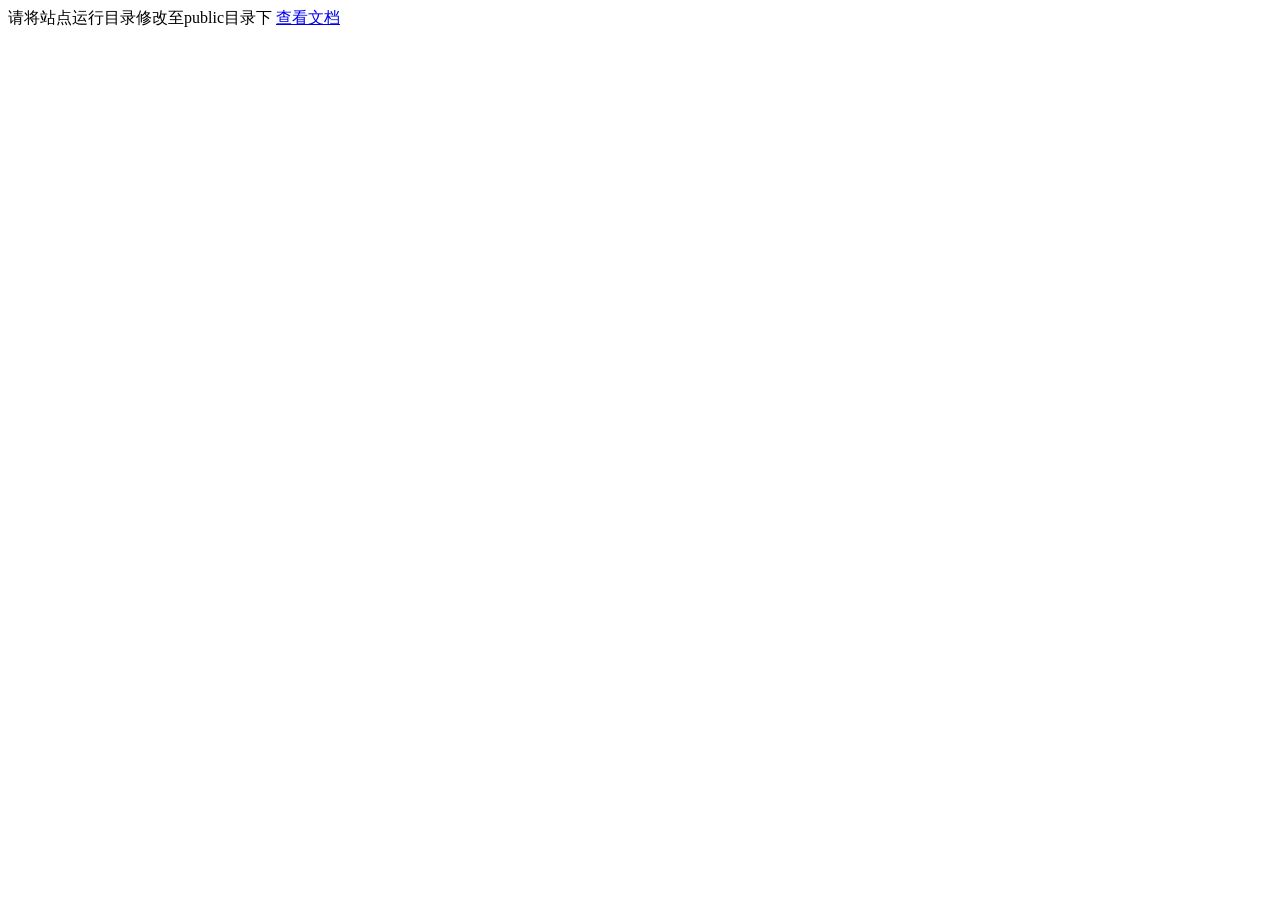
<file: crmeb/index.html>
<!doctype html>
<html>
<head>
    <meta charset="utf-8">
</head>
<body>
<div>
    请将站点运行目录修改至public目录下
    <a href="https://doc.crmeb.com/single/crmeb_v4/6925" target="_blank">查看文档</a>
</div>

</body>
</html>
</file>
